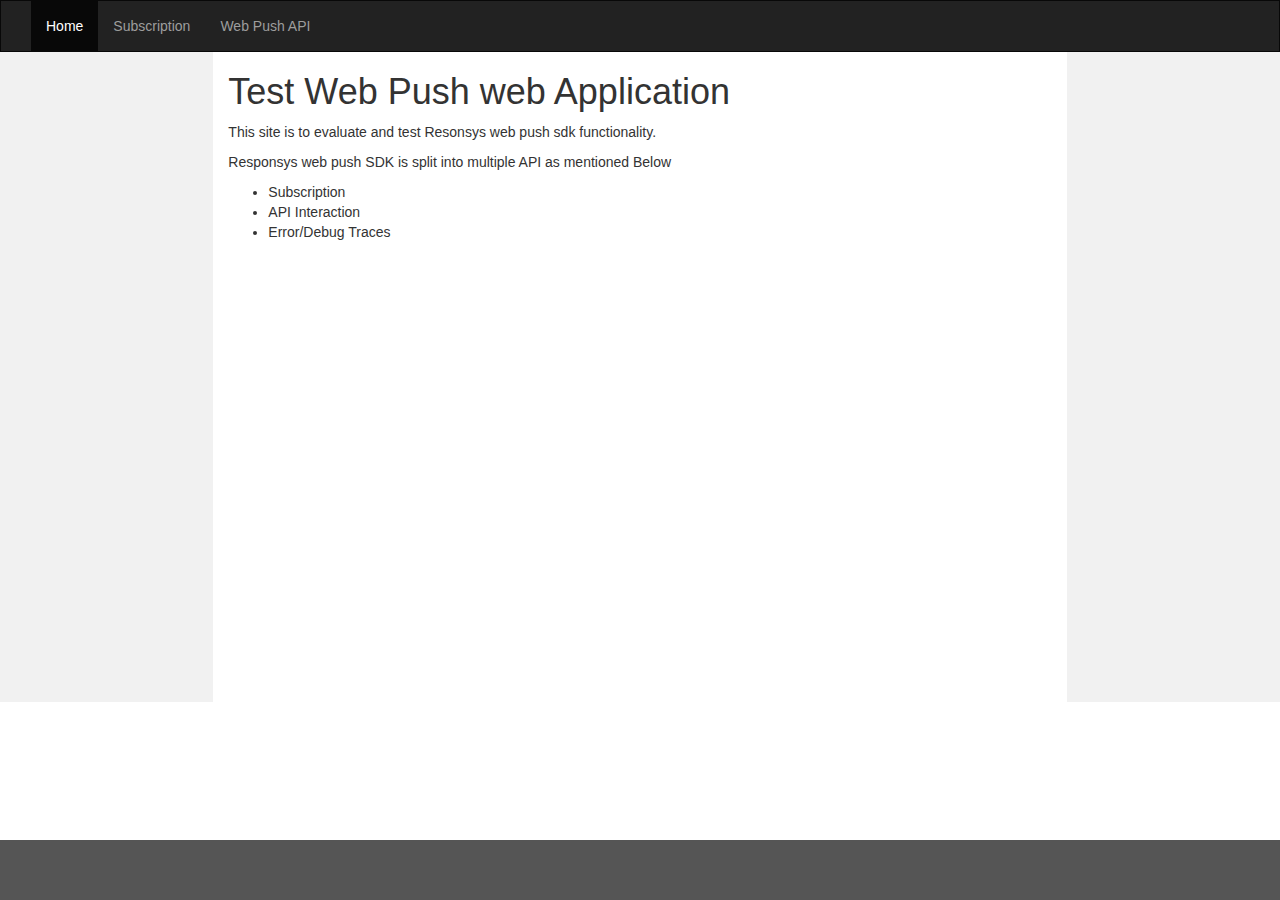
<file: index.html>
<!DOCTYPE html>
<html lang="en">
<head>
  <title>Web Push Test Website</title>
  <meta charset="utf-8">
  <meta name="viewport" content="width=device-width, initial-scale=1">
  <link rel="stylesheet" href="https://maxcdn.bootstrapcdn.com/bootstrap/3.4.0/css/bootstrap.min.css">
  <script src="https://ajax.googleapis.com/ajax/libs/jquery/3.4.1/jquery.min.js"></script>
  <link rel="stylesheet" href="./css/site.css">
  <script type="text/javascript" id="rsyswpsdk" src="https://stage.cdn.responsys.net/e1/responsysimages/content/cloudqade011/wpIndex.js" wpconfig="{&quot;appserviceKey&quot;:&quot;BMZLkm+xFfXcSznagsfdCAPLb3EG4IjCdesiqk7qiHxtaDPBWwt3yJRlpcvcR5VG8Iwie3M0gFKagI9yzgPcHAY=&quot;, &quot;apiKey&quot;:&quot;testWebApp&quot;, &quot;appId&quot;:&quot;testAppId&quot;, &quot;accountToken&quot;: &quot;AZTZXYBCEDGASDF&quot;, &quot;appver&quot;: &quot;1.0.0&quot;, &quot;apiHost&quot;:&quot;http://localhost:4000/save-subscription&quot;,  &quot;lazy&quot;:true}"></script>

</head>
 <script type="text/javascript">
    
   function loadPage(url) {
    
    var innerTxt = '<object type="text/html" class="col-sm-12 text-left row content" data="'+ url + '"></object>';
    document.getElementById("pagecontent").innerHTML= innerTxt;
    
   }

 </script>
<body>

<nav class="navbar navbar-inverse">
  <div class="container-fluid">
    <div class="navbar-header">
      <button type="button" class="navbar-toggle" data-toggle="collapse" data-target="#myNavbar">
        <span class="icon-bar"></span>
        <span class="icon-bar"></span>
        <span class="icon-bar"></span>                        
      </button>
      <a class="navbar-brand" href="#"></a>
    </div>
    <div class="collapse navbar-collapse" id="myNavbar">
      <ul class="nav navbar-nav">
        <li class="active"><a href="./index.html">Home</a></li>
        <li ><a href="./pages/subscription.html">Subscription</a></li>
        <li><a href="./pages/wpApi.html">Web Push API</a></li>
        
      </ul>
      <ul class="nav navbar-nav navbar-right">
        <li>&nbsp;</li>
      </ul>
    </div>
  </div>
</nav>
  
<div class="container-fluid text-center">    
  <div class="row content">
    <div class="col-sm-2 sidenav">
      
    </div>
    <div class="col-sm-8 text-left" id="pagecontent"> 
      <h1>Test Web Push web Application</h1>
       <p> This site is to evaluate and test Resonsys web push sdk functionality.</p>
       <p> Responsys web push SDK is split into multiple API  as mentioned Below</p>
       <ul>
          <li>Subscription</li>
          <li>API Interaction</li>
          <li>Error/Debug Traces</li> 
       </ul>
    </div>
    <div class="col-sm-2 sidenav">
      <div >
        <p>&nbsp;</p>
      </div>
      <div >
        <p>&nbsp;</p>
      </div>
    </div>
  </div>
</div>

<footer class="container-fluid text-center">
  <p>&nbsp;</p>
</footer>

</body>
</html>
</file>
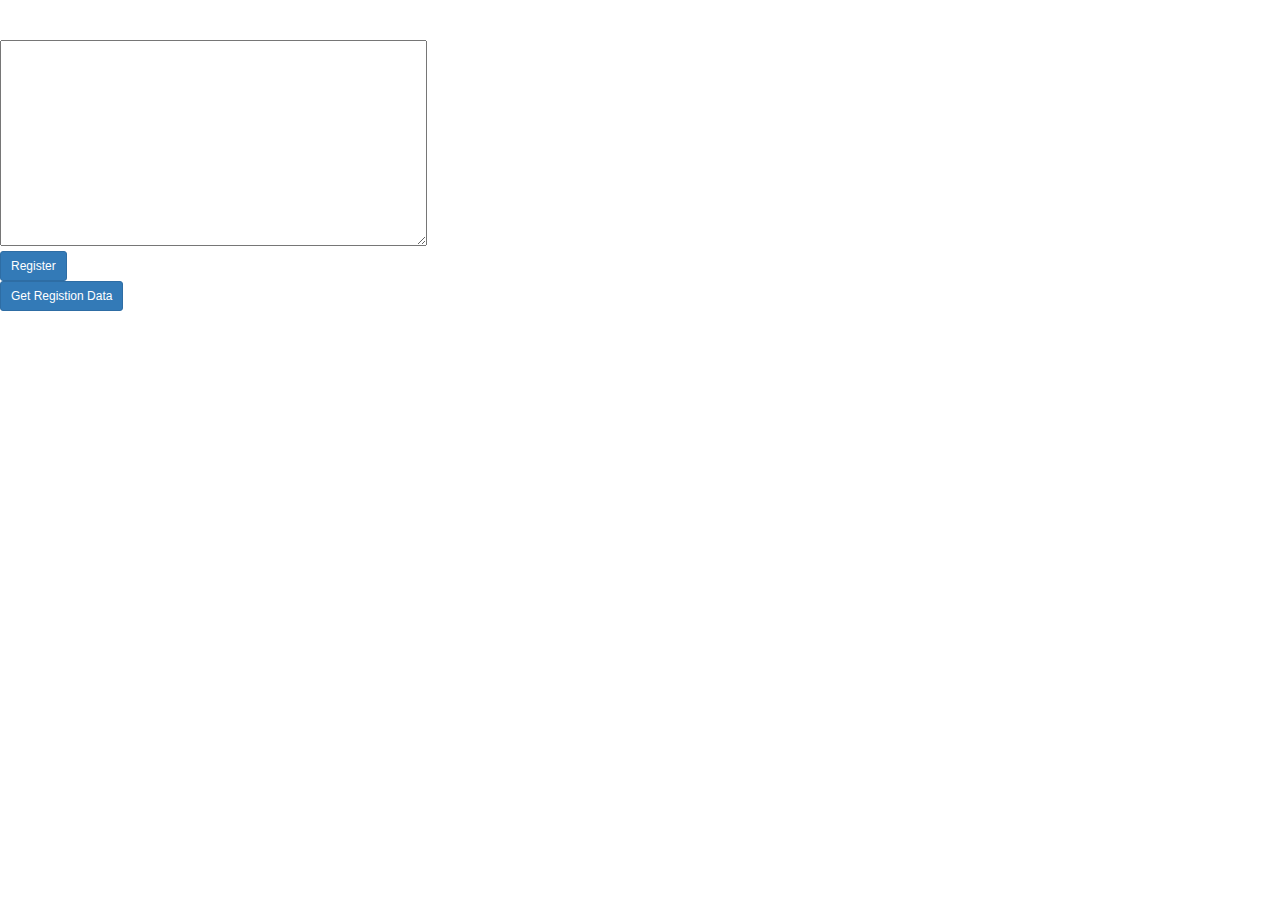
<file: pages/Registration.html>
<!DOCTYPE html>
<html lang="en">
<head>
  <title>Bootstrap Example</title>
  <meta charset="utf-8">
  <meta name="viewport" content="width=device-width, initial-scale=1">
  <link rel="stylesheet" href="https://maxcdn.bootstrapcdn.com/bootstrap/3.4.0/css/bootstrap.min.css">
  <script src="https://ajax.googleapis.com/ajax/libs/jquery/3.4.1/jquery.min.js"></script>
  <link rel="stylesheet" href="../../css/site.css">
  <script type="text/javascript" id="rsyswpsdk" src="https://stage.cdn.responsys.net/e1/responsysimages/content/cloudqade011/wpIndex.js" wpconfig="{&quot;appserviceKey&quot;:&quot;BMZLkm+xFfXcSznagsfdCAPLb3EG4IjCdesiqk7qiHxtaDPBWwt3yJRlpcvcR5VG8Iwie3M0gFKagI9yzgPcHAY=&quot;, &quot;apiKey&quot;:&quot;testWebApp&quot;, &quot;appId&quot;:&quot;testAppId&quot;, &quot;accountToken&quot;: &quot;AZTZXYBCEDGASDF&quot;, &quot;appver&quot;: &quot;1.0.0&quot;, &quot;apiHost&quot;:&quot;http://localhost:4000/save-subscription&quot;,  &quot;lazy&quot;:true}"></script>

  <script type="text/javascript">
  	 function showData(data){
  	 	document.getElementById('viewSection').value = data;
  	 }
  </script>
</head>
<body>
<div class="row">
  <div class="col-sm-12 text-left " id="registration"> 
      <br/><br/>
      <textarea rows="10" cols="50" id="viewSection"></textarea><br/>
      <button id="permission-btn" onclick="webPushManager.register();" class="btn btn-primary btn-sm">Register</button><br/>
      <button id="permission-btn" onclick="showData(webPushManager.getRegistionData());" class="btn btn-primary btn-sm">Get Registion Data</button>
 </div>

</div>
 </body>
 </html>
</file>
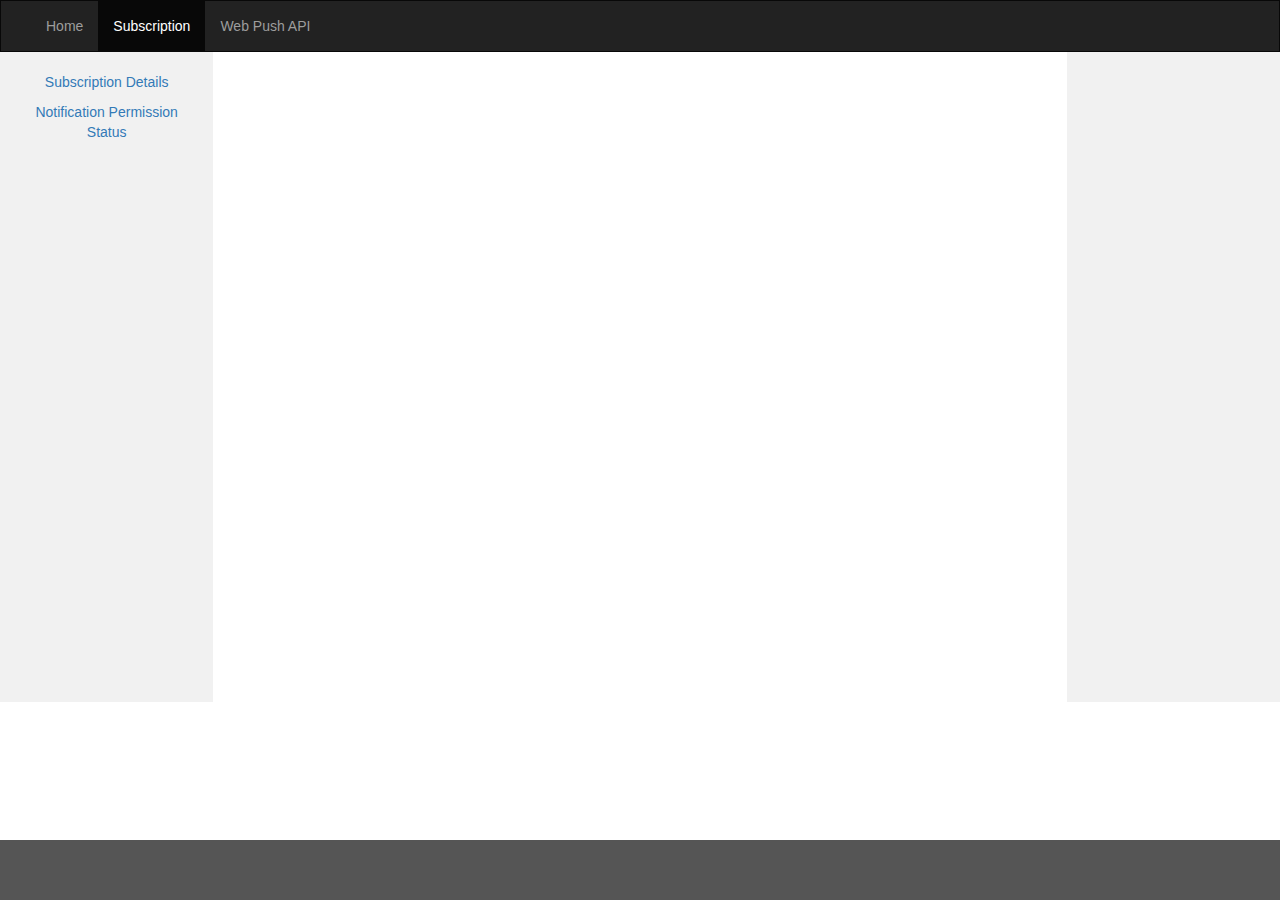
<file: pages/subscription.html>
<!DOCTYPE html>
<html lang="en">
<head>
  <title>Bootstrap Example</title>
  <meta charset="utf-8">
  <meta name="viewport" content="width=device-width, initial-scale=1">
  <link rel="stylesheet" href="https://maxcdn.bootstrapcdn.com/bootstrap/3.4.0/css/bootstrap.min.css">
  <script src="https://ajax.googleapis.com/ajax/libs/jquery/3.4.1/jquery.min.js"></script>
  <link rel="stylesheet" href="../css/site.css">
  <script type="text/javascript" id="rsyswpsdk" src="https://stage.cdn.responsys.net/e1/responsysimages/content/cloudqade011/wpIndex.js" wpconfig="{&quot;appserviceKey&quot;:&quot;BMZLkm+xFfXcSznagsfdCAPLb3EG4IjCdesiqk7qiHxtaDPBWwt3yJRlpcvcR5VG8Iwie3M0gFKagI9yzgPcHAY=&quot;, &quot;apiKey&quot;:&quot;testWebApp&quot;, &quot;appId&quot;:&quot;testAppId&quot;, &quot;accountToken&quot;: &quot;AZTZXYBCEDGASDF&quot;, &quot;appver&quot;: &quot;1.0.0&quot;, &quot;apiHost&quot;:&quot;http://localhost:4000/save-subscription&quot;,  &quot;lazy&quot;:true}"></script>

</head>
 <script type="text/javascript">
    
   function loadPage(url) {
    
    var innerTxt = '<object type="text/html" class="col-sm-12 text-left row content" data="'+ url + '"></object>';
    document.getElementById("pagecontent").innerHTML= innerTxt;
    
   }

 </script>
<body>

<nav class="navbar navbar-inverse">
  <div class="container-fluid">
    <div class="navbar-header">
      <button type="button" class="navbar-toggle" data-toggle="collapse" data-target="#myNavbar">
        <span class="icon-bar"></span>
        <span class="icon-bar"></span>
        <span class="icon-bar"></span>                        
      </button>
      <a class="navbar-brand" href="#"></a>
    </div>
    <div class="collapse navbar-collapse" id="myNavbar">
      <ul class="nav navbar-nav">
        <li><a href="../index.html">Home</a></li>
        <li class="active"><a href="./subscription.html">Subscription</a></li>
        <li><a href="./wpApi.html">Web Push API</a></li>
        
      </ul>
      <ul class="nav navbar-nav navbar-right">
        <li>&nbsp;</li>
      </ul>
    </div>
  </div>
</nav>
  
<div class="container-fluid text-center">    
  <div class="row content">
    <div class="col-sm-2 sidenav">
      <p class="active"><a href="#"  onclick="loadPage('./Registration.html');">Subscription Details</a></p>
      <p class="active"><a href="#"  onclick="loadPage('./sendNotification.html');" >Notification Permission Status</a></p>
    </div>
    <div class="col-sm-8 text-left" id="pagecontent"> 
      
    </div>
    <div class="col-sm-2 sidenav">
      <div >
        <p>&nbsp;</p>
      </div>
      <div >
        <p>&nbsp;</p>
      </div>
    </div>
  </div>
</div>

<footer class="container-fluid text-center">
  <p>&nbsp;</p>
</footer>

</body>
</html>
</file>
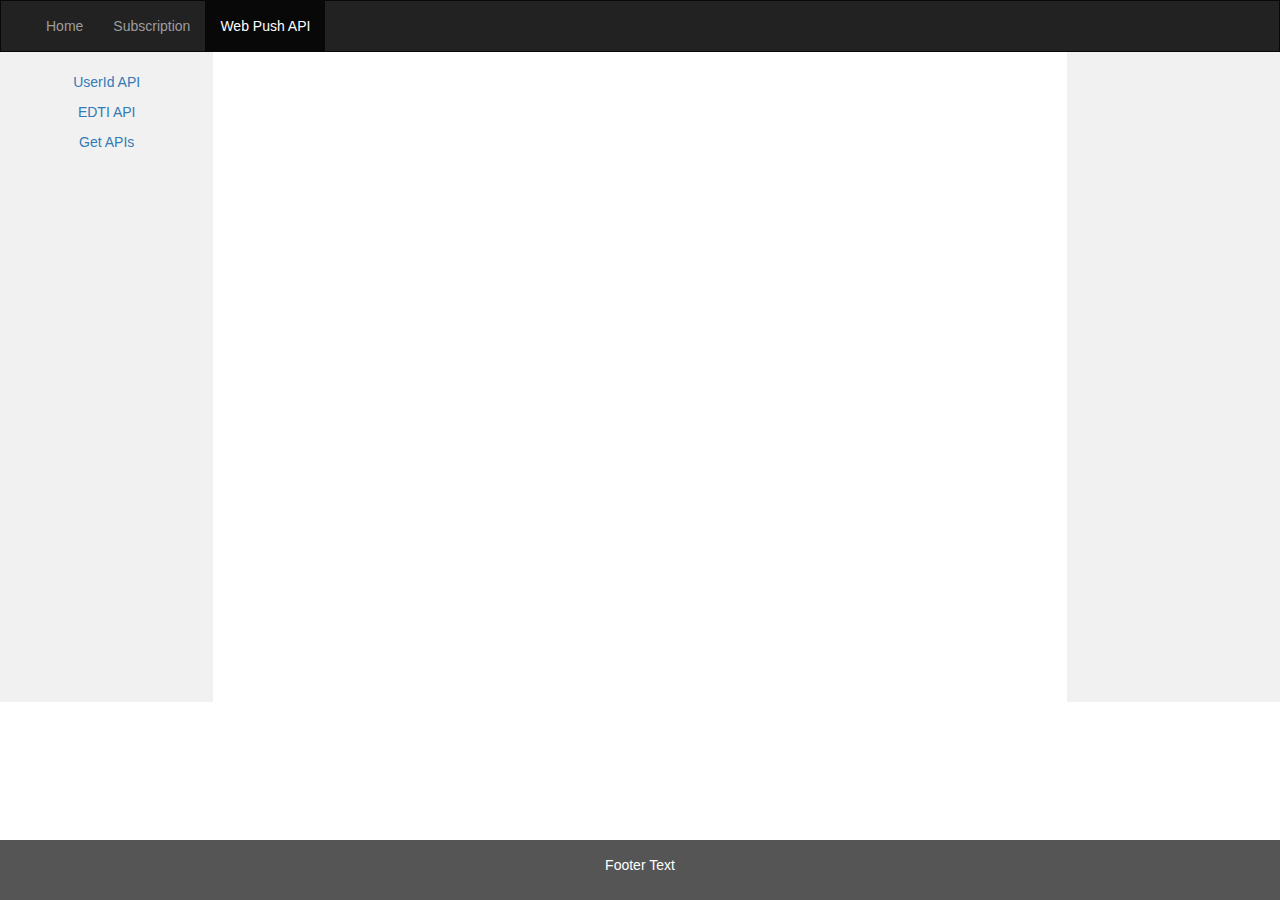
<file: pages/wpApi.html>
<!DOCTYPE html>
<html lang="en">
<head>
  <title>Bootstrap Example</title>
  <meta charset="utf-8">
  <meta name="viewport" content="width=device-width, initial-scale=1">
  <link rel="stylesheet" href="https://maxcdn.bootstrapcdn.com/bootstrap/3.4.0/css/bootstrap.min.css">
  <script src="https://ajax.googleapis.com/ajax/libs/jquery/3.4.1/jquery.min.js"></script>
  <link rel="stylesheet" href="../css/site.css">
  <script type="text/javascript" id="rsyswpsdk" src="https://stage.cdn.responsys.net/e1/responsysimages/content/cloudqade011/wpIndex.js" wpconfig="{&quot;appserviceKey&quot;:&quot;BMZLkm+xFfXcSznagsfdCAPLb3EG4IjCdesiqk7qiHxtaDPBWwt3yJRlpcvcR5VG8Iwie3M0gFKagI9yzgPcHAY=&quot;, &quot;apiKey&quot;:&quot;testWebApp&quot;, &quot;appId&quot;:&quot;testAppId&quot;, &quot;accountToken&quot;: &quot;AZTZXYBCEDGASDF&quot;, &quot;appver&quot;: &quot;1.0.0&quot;, &quot;apiHost&quot;:&quot;http://localhost:4000/save-subscription&quot;,  &quot;lazy&quot;:true}"></script>

</head>
 <script type="text/javascript">
    
   function loadPage(url) {
    
    var innerTxt = '<object type="text/html" class="col-sm-12 text-left row content" data="'+ url + '"></object>';
    document.getElementById("pagecontent").innerHTML= innerTxt;
    
   }

 </script>
<body>

<nav class="navbar navbar-inverse">
  <div class="container-fluid">
    <div class="navbar-header">
      <button type="button" class="navbar-toggle" data-toggle="collapse" data-target="#myNavbar">
        <span class="icon-bar"></span>
        <span class="icon-bar"></span>
        <span class="icon-bar"></span>                        
      </button>
      <a class="navbar-brand" href="#"></a>
    </div>
    <div class="collapse navbar-collapse" id="myNavbar">
      <ul class="nav navbar-nav">
        <li ><a href="../index.html">Home</a></li>
        <li ><a href="./subscription.html">Subscription</a></li>
        <li class="active"><a href="./wpApi.html">Web Push API</a></li>
        
      </ul>
      <ul class="nav navbar-nav navbar-right">
        <li>&nbsp;</li>
      </ul>
    </div>
  </div>
</nav>
  
<div class="container-fluid text-center">    
  <div class="row content">
    <div class="col-sm-2 sidenav">
      <p class="active"><a href="#"  onclick="loadPage('./api/userIdAPI.html');" >UserId API</a></p>
      <p class="active"><a href="#"  onclick="loadPage('./api/userIdAPI.html');" >EDTI API</a></p>
      <p class="active"><a href="#"  onclick="loadPage('./api/wpUserApi.html');" >Get APIs</a></p>
    </div>
    <div class="col-sm-8 text-left" id="pagecontent"> 
      
    </div>
    <div class="col-sm-2 sidenav">
      <div >
        <p>&nbsp;</p>
      </div>
      <div >
        <p>&nbsp;</p>
      </div>
    </div>
  </div>
</div>

<footer class="container-fluid text-center">
  <p>Footer Text</p>
</footer>

</body>
</html>
</file>
<file: css/site.css>
.navbar {
      margin-bottom: 0;
      border-radius: 0;
    }
    
    /* Set height of the grid so .sidenav can be 100% (adjust as needed) */
    .row.content {height: 650px}
    
    /* Set gray background color and 100% height */
    .sidenav {
      padding-top: 20px;
      background-color: #f1f1f1;
      height: 100%;
    }
    
    /* Set black background color, white text and some padding */
    footer {
      background-color: #555;
      color: white;
      padding: 15px;
     position: fixed;
     bottom: 0;
     width: 100%;
    }
    
    /* On small screens, set height to 'auto' for sidenav and grid */
    @media screen and (max-width: 767px) {
      .sidenav {
        height: auto;
        padding: 15px;
      }
      .row.content {height:auto;} 
  }
</file>
